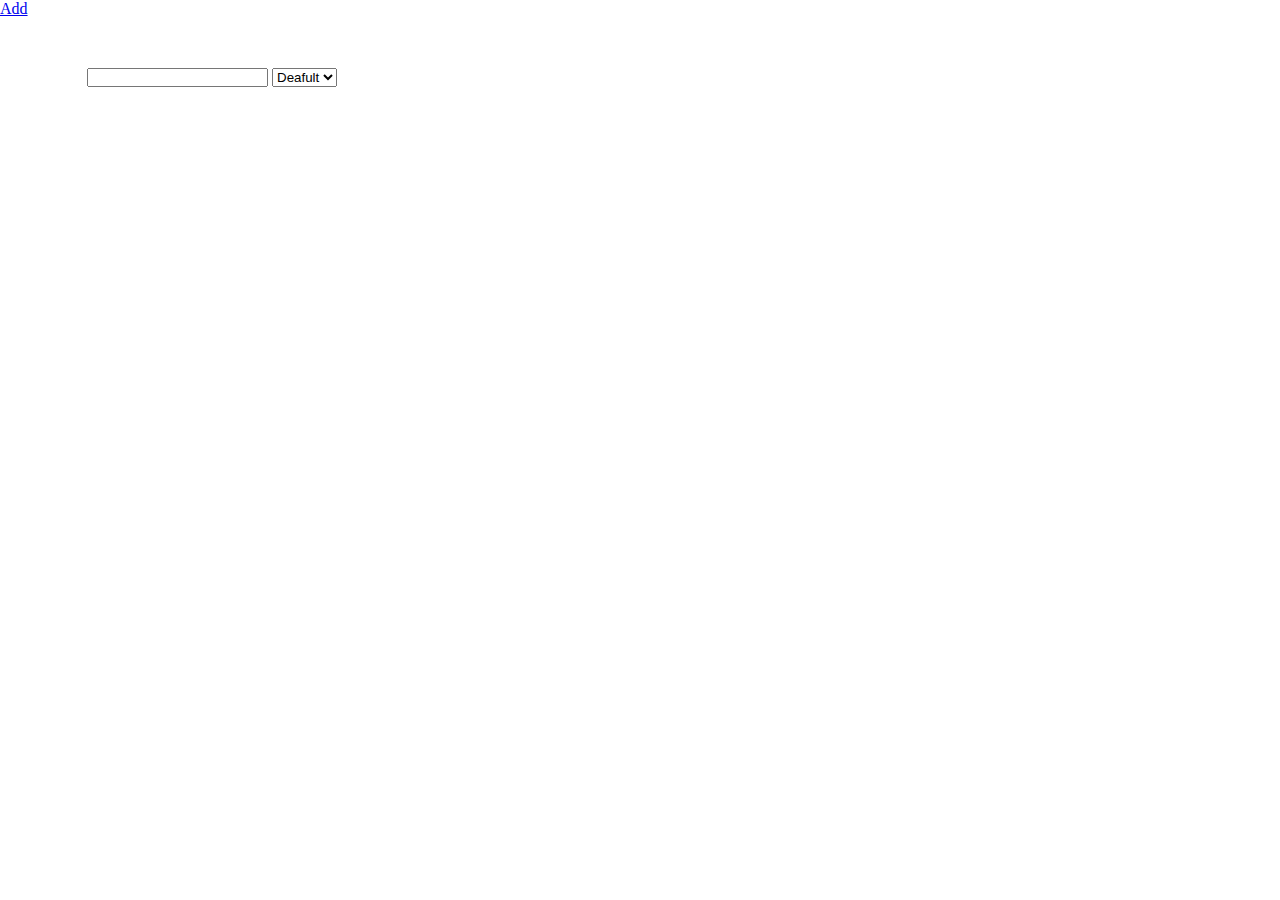
<file: index.html>
<!DOCTYPE html>
<html lang="en">
<head>
    <meta charset="UTF-8">
    <meta name="viewport" content="width=device-width, initial-scale=1.0">
    <title>Document</title>
    <link rel="stylesheet" href="assets/style.css">
</head>
<body>
    <section id="nav">
        <ul>
            <li><a href="add.html">Add</a></li>
        </ul>
    </section>
    <section id="banner">
        <div class="container">
            <input type="search" id="search">
            <select  id="sort">
                <option value="def">Deafult</option>
                <option value="az">A-Z</option>
                <option value="za">Z-A</option>
            </select>
            <div class="banner">
                
            </div>
        </div>
    </section>
    <script src="assets/js/script.js"></script>
</body>
</html>
</file>
<file: assets/style.css>
* {
  box-sizing: border-box;
  margin: 0;
  padding: 0;
}

.container {
  padding: 0 32px;
  max-width: 1170px;
  margin: 0 auto;
}

#banner {
  padding-top: 50px;
}
#banner .banner {
  padding-top: 100px;
  display: grid;
  grid-template-columns: 1fr 1fr 1fr;
  gap: 30px;
}
#banner .banner .banner-box .banner-image {
  max-width: 100%;
}
#banner .banner .banner-box .banner-image img {
  max-width: 100%;
}/*# sourceMappingURL=style.css.map */
</file>
